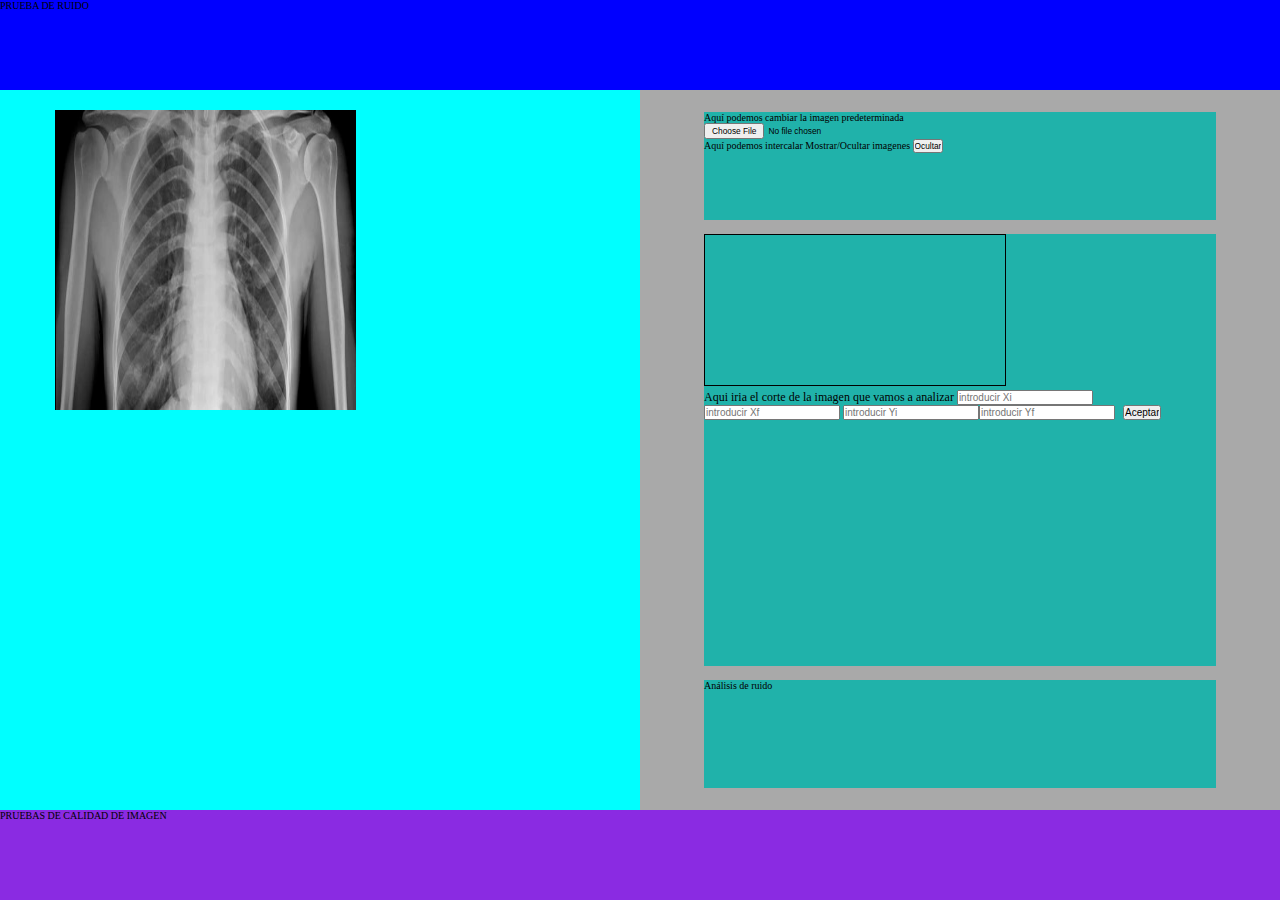
<file: index.html>
<!DOCTYPE html>
<html lang="en">
<head>
    <meta charset="UTF-8">
    <meta http-equiv="X-UA-Compatible" content="IE=edge">
    <meta name="viewport" content="width=device-width, initial-scale=1.0">
    <title>Prueba de ruido</title>
    <link rel="stylesheet" href="./style.css">

</head>
<body>
    <header>
        <p>
            PRUEBA DE RUIDO
        </p>
    </header>

    <main>
        <section class="panelImagen">            
            <img src="src/img/imagenPrueba.jpg"
                id="img" title="imagen de prueba para realizar el corte">       
        </section>
 
        <section class="panelLateral">
            <div  class="contenedor_lateral_01">
                Aquí podemos cambiar la imagen predeterminada
                <br>
                <!-- <label class="custom-file-upload">seleccionar archivo</label> -->
                <input type="file" onchange="previewFile()" id="onchange"><br>
                <!-- <input type="button" onclick="getElementById('onchange')" placeholder="subir archivo" id="subirarchivo"> -->
                Aquí podemos intercalar Mostrar/Ocultar imagenes
                <input type="button"  onclick="mostrar(this)" value="Ocultar" id="showhide">
            </div>
            <div  class="contenedor_lateral_02">
                <canvas id="imagen" style="border:1px solid #000000;">
                    <!-- <p> -->
                        <img src="src/img/imagenPrueba.jpg" title="imagen de prueba radiografia torax" >
                    <!-- </p> -->
                </canvas>
                <base><br>Aqui iria el corte de la imagen que vamos a analizar
                <input type="number"  id="xi" placeholder="introducir Xi"><input type="number"  id="xf" placeholder="introducir Xf"> 
                <input type="number"  id="yi" placeholder="introducir Yi"><input type="number"  id="yf" placeholder="introducir Yf"> 
                    <input type="button" onclick="subir()" value="Aceptar" id="aceptar">
           
            </div>
            <div  class="contenedor_lateral_03">Análisis de ruido</div>
        </section>
    </main>

    <footer>
        <p>
            PRUEBAS DE CALIDAD DE IMAGEN 
        </p>
    </footer>

    <script src="index.js"></script>
</body>
</html>
</file>
<file: style.css>
*{
    box-sizing: border-box;
    margin: 0;
    padding: 0;
}

html{
    font-size: 62.5%;
}


header{
    background-color: blue;
    height: 10vh;
}

main{
    background-color: cyan;
    height: 80vh;
}

.panelImagen{
    position: absolute;
    display:flex;
    justify-content: right;
    left: 0vw; /* mueve de izq a derecha*/
    background-image:url(src/img/maniqui2.jpg) ;
    width: 500px;
    height: 500px;
    background-repeat: no-repeat;
    margin-left:55px;
    margin-top:20px;

}

/* input[type="file"] {
    display: none;
} */

/* .custom-file-upload {
    border: 1px solid #ccc;
    display: inline-block;
    padding: 6px 12px;
    cursor: pointer;
} */

.panelLateral{
    position: absolute;
    right: 0vw;
    background-color: darkgray;
    width: 50vw;
    height: inherit;
}

.contenedor_lateral_01{
    position: absolute;
    width: 80%;
    left: 10%;
    height: 15%;
    background-color: lightseagreen;
    top: 3%;
    font-size: 10px;
}
#onchange{
    font-size: smaller;
}
#showhide{
    font-size: smaller;
}

.contenedor_lateral_02{
    position: absolute;
    width: 80%;
    left: 10%;
    height: 60%;
    background-color: lightseagreen;
    top: 20%;
    font-size: 12px;
}

/* .x{
    display: inline;
    margin: 0 5px;
}
.y{
    display: inline;
    margin: 0 5px;
} */

#xi,#xf,#yi,#yf{
    font-size: smaller;

}
#aceptar{
    font-size: smaller;
    margin: 0 5px;
}



.contenedor_lateral_03{
    position: absolute;
    width: 80%;
    left: 10%;
    height: 15%;
    background-color: lightseagreen;
    top: 82%;
}

footer{
    background-color: blueviolet;
    height: 10vh;
}



.inputPreview {
    margin: left 0px; ;
} 



img {
    margin-right: 199px;
    height: 300px;
    width: 300px;
}
</file>
